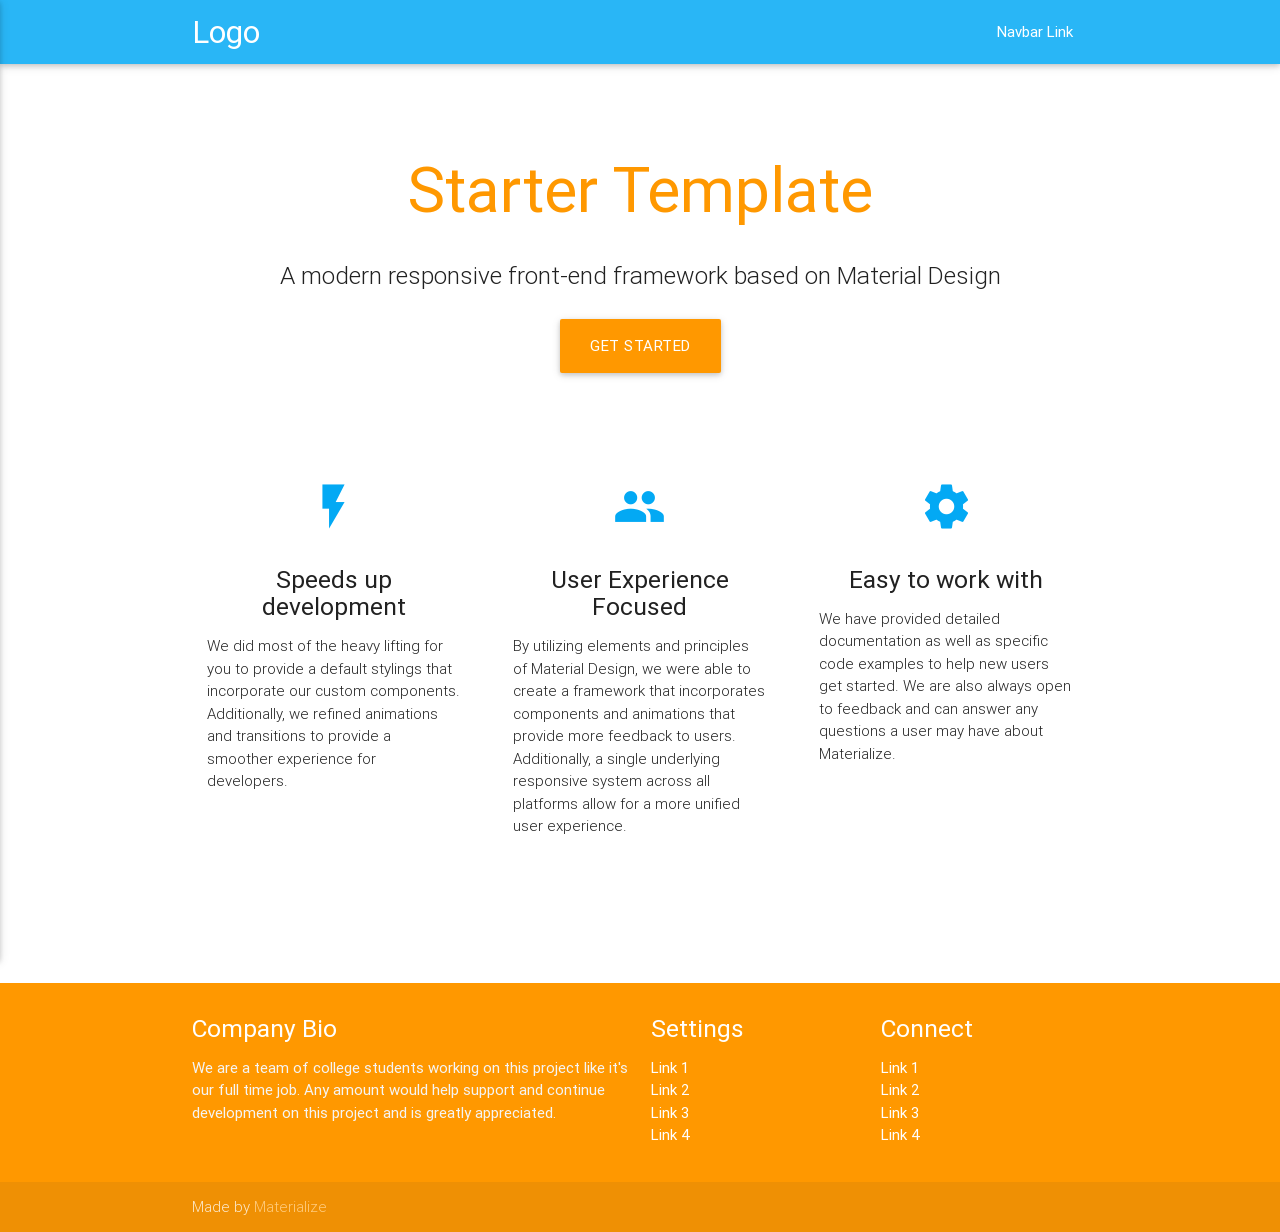
<file: $.POST/app/static/index.html>
<!DOCTYPE html>
<html lang="en">
<head>
  <meta http-equiv="Content-Type" content="text/html; charset=UTF-8"/>
  <meta name="viewport" content="width=device-width, initial-scale=1, maximum-scale=1.0"/>
  <title>Starter Template - Materialize</title>

  <!-- CSS  -->
  <link href="https://fonts.googleapis.com/icon?family=Material+Icons" rel="stylesheet">
  <link href="css/materialize.css" type="text/css" rel="stylesheet" media="screen,projection"/>
  <link href="css/style.css" type="text/css" rel="stylesheet" media="screen,projection"/>
</head>
<body>
  <nav class="light-blue lighten-1" role="navigation">
    <div class="nav-wrapper container"><a id="logo-container" href="#" class="brand-logo">Logo</a>
      <ul class="right hide-on-med-and-down">
        <li><a href="#">Navbar Link</a></li>
      </ul>

      <ul id="nav-mobile" class="side-nav">
        <li><a href="#">Navbar Link</a></li>
      </ul>
      <a href="#" data-activates="nav-mobile" class="button-collapse"><i class="material-icons">menu</i></a>
    </div>
  </nav>
  <div class="section no-pad-bot" id="index-banner">
    <div class="container">
      <br><br>
      <h1 class="header center orange-text">Starter Template</h1>
      <div class="row center">
        <h5 class="header col s12 light">A modern responsive front-end framework based on Material Design</h5>
      </div>
      <div class="row center">
        <a href="http://materializecss.com/getting-started.html" id="download-button" class="btn-large waves-effect waves-light orange">Get Started</a>
      </div>
      <br><br>

    </div>
  </div>


  <div class="container">
    <div class="section">

      <!--   Icon Section   -->
      <div class="row">
        <div class="col s12 m4">
          <div class="icon-block">
            <h2 class="center light-blue-text"><i class="material-icons">flash_on</i></h2>
            <h5 class="center">Speeds up development</h5>

            <p class="light">We did most of the heavy lifting for you to provide a default stylings that incorporate our custom components. Additionally, we refined animations and transitions to provide a smoother experience for developers.</p>
          </div>
        </div>

        <div class="col s12 m4">
          <div class="icon-block">
            <h2 class="center light-blue-text"><i class="material-icons">group</i></h2>
            <h5 class="center">User Experience Focused</h5>

            <p class="light">By utilizing elements and principles of Material Design, we were able to create a framework that incorporates components and animations that provide more feedback to users. Additionally, a single underlying responsive system across all platforms allow for a more unified user experience.</p>
          </div>
        </div>

        <div class="col s12 m4">
          <div class="icon-block">
            <h2 class="center light-blue-text"><i class="material-icons">settings</i></h2>
            <h5 class="center">Easy to work with</h5>

            <p class="light">We have provided detailed documentation as well as specific code examples to help new users get started. We are also always open to feedback and can answer any questions a user may have about Materialize.</p>
          </div>
        </div>
      </div>

    </div>
    <br><br>

    <div class="section">

    </div>
  </div>

  <footer class="page-footer orange">
    <div class="container">
      <div class="row">
        <div class="col l6 s12">
          <h5 class="white-text">Company Bio</h5>
          <p class="grey-text text-lighten-4">We are a team of college students working on this project like it's our full time job. Any amount would help support and continue development on this project and is greatly appreciated.</p>


        </div>
        <div class="col l3 s12">
          <h5 class="white-text">Settings</h5>
          <ul>
            <li><a class="white-text" href="#!">Link 1</a></li>
            <li><a class="white-text" href="#!">Link 2</a></li>
            <li><a class="white-text" href="#!">Link 3</a></li>
            <li><a class="white-text" href="#!">Link 4</a></li>
          </ul>
        </div>
        <div class="col l3 s12">
          <h5 class="white-text">Connect</h5>
          <ul>
            <li><a class="white-text" href="#!">Link 1</a></li>
            <li><a class="white-text" href="#!">Link 2</a></li>
            <li><a class="white-text" href="#!">Link 3</a></li>
            <li><a class="white-text" href="#!">Link 4</a></li>
          </ul>
        </div>
      </div>
    </div>
    <div class="footer-copyright">
      <div class="container">
      Made by <a class="orange-text text-lighten-3" href="http://materializecss.com">Materialize</a>
      </div>
    </div>
  </footer>


  <!--  Scripts-->
  <script src="https://code.jquery.com/jquery-2.1.1.min.js"></script>
  <script src="js/materialize.js"></script>
  <script src="js/init.js"></script>

  </body>
</html>
</file>
<file: $.POST/app/static/css/style.css>
/* Custom Stylesheet */
/**
 * Use this file to override Materialize files so you can update
 * the core Materialize files in the future
 *
 * Made By MaterializeCSS.com
 */

.icon-block {
  padding: 0 15px;
}
.icon-block .material-icons {
	font-size: inherit;
}
</file>
